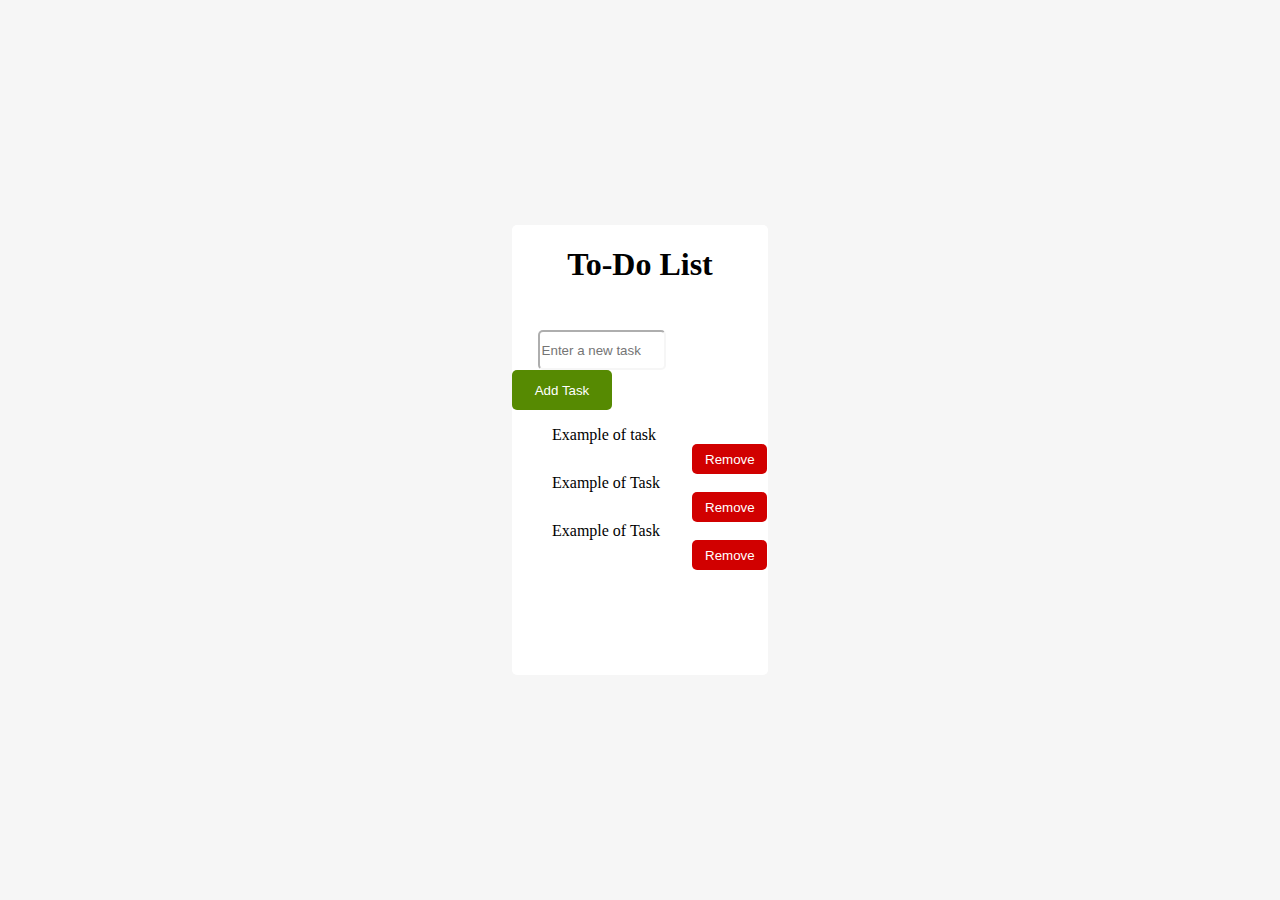
<file: index.html>
<html lang="en">
  <head>
    <meta charset="UTF-8" />

    <meta name="viewport" content="width=device-width, initial-scale=1.0" />

    <title>To-Do List App</title>

    <!-- link to external style sheet here -->

    <link rel="stylesheet" href="styles.css" />
  </head>

  <body>
    <div class="container">
      <!-- Add largest heading here -->
      <h1>To-Do List</h1>

      <form id="todo-form">
        <!-- Add input for new task here -->
        <input type="text" placeholder="Enter a new task" id="todo-input" />

        <!-- Add submit button here -->
        <button id="button1">Add Task</button>
      </form>

      <ul id="todo-list">
        <!--add a couple list items here-->
        <li>Example of task</li>
        <button id="button2">Remove</button>
        <li>Example of Task</li>
        <button id="button2">Remove</button>
        <li>Example of Task</li>
        <button id="button2">Remove</button>
      </ul>
    </div>
    <script src="script.js"></script>
  </body>
</html>
</file>
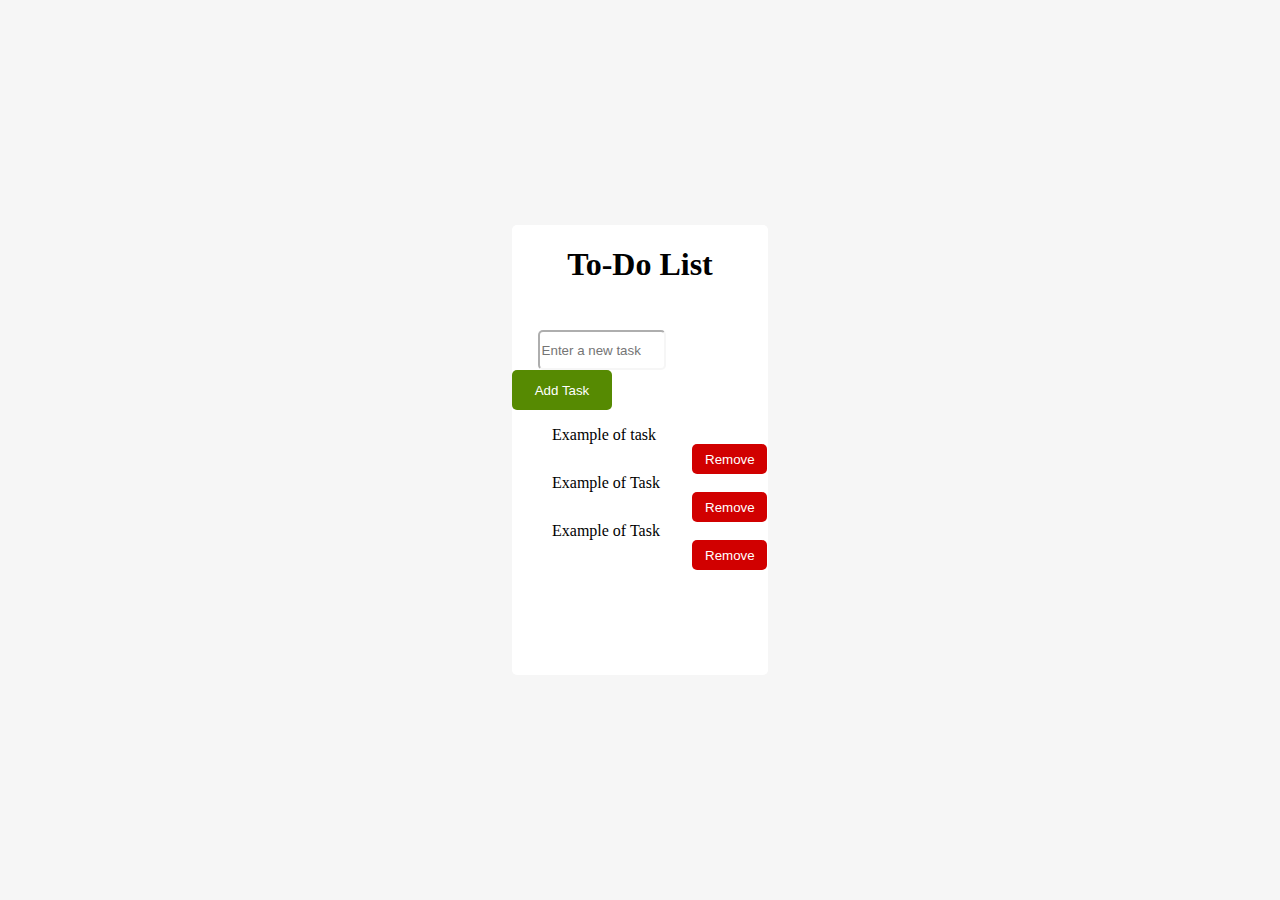
<file: index2.html>
<html lang="en">
  <head>
    <meta charset="UTF-8" />

    <meta name="viewport" content="width=device-width, initial-scale=1.0" />

    <title>To-Do List App</title>

    <!-- link to external style sheet here -->

    <link rel="stylesheet" href="styles.css" />
  </head>

  <body>
    <div class="container">
      <!-- Add largest heading here -->
      <h1>To-Do List</h1>

      <form id="todo-form">
        <!-- Add input for new task here -->
        <input type="text" placeholder="Enter a new task" />

        <!-- Add submit button here -->
        <button id="button1">Add Task</button>
      </form>

      <ul id="todo-list">
        <!--add a couple list items here-->
        <li>Example of task</li>
        <button id="button2">Remove</button>
        <li>Example of Task</li>
        <button id="button2">Remove</button>
        <li>Example of Task</li>
        <button id="button2">Remove</button>
      </ul>
    </div>
  </body>
</html>
</file>
<file: styles.css>
body {
  background-color: rgba(245, 245, 245, 0.856);
}
div {
  background-color: white;
  width: 20%;
  height: 50%;
  border-radius: 5px;
  top: 50%;
  left: 50%;
  position: absolute;
  transform: translate(-50%, -50%);
  box-shadow: rgb(80, 79, 79);
  border: 2px;
}

#button1 {
  background-color: rgb(86, 138, 2);
  color: white;
  border: none;
  border-radius: 5px;
  width: 100px;
  height: 40px;
}
#button2 {
  background-color: rgb(209, 0, 0);
  color: white;
  border: none;
  border-radius: 5px;
  width: 75px;
  height: 30px;
  margin-left: 65%;
}

input {
  border-color: rgba(245, 245, 245, 0.856);
  border-radius: 5px;
  height: 40px;
  margin-left: 10%;
  width: 50%;
  margin-top: 10%;
}

h1 {
  text-align: center;
}

#todo-list {
  list-style-type: none;
  display: flex;
  flex-direction: column;
}

.todo-item {
  background-color: rgb(250, 248, 248);
  display: flex;
  justify-content: space-between;
  margin: 10px 0;
  border-radius: 5px;
  font-weight: bold;
  display: flex;
  align-items: center;
  border: 1.5px solid gray;
  padding: 5px;
}
</file>
